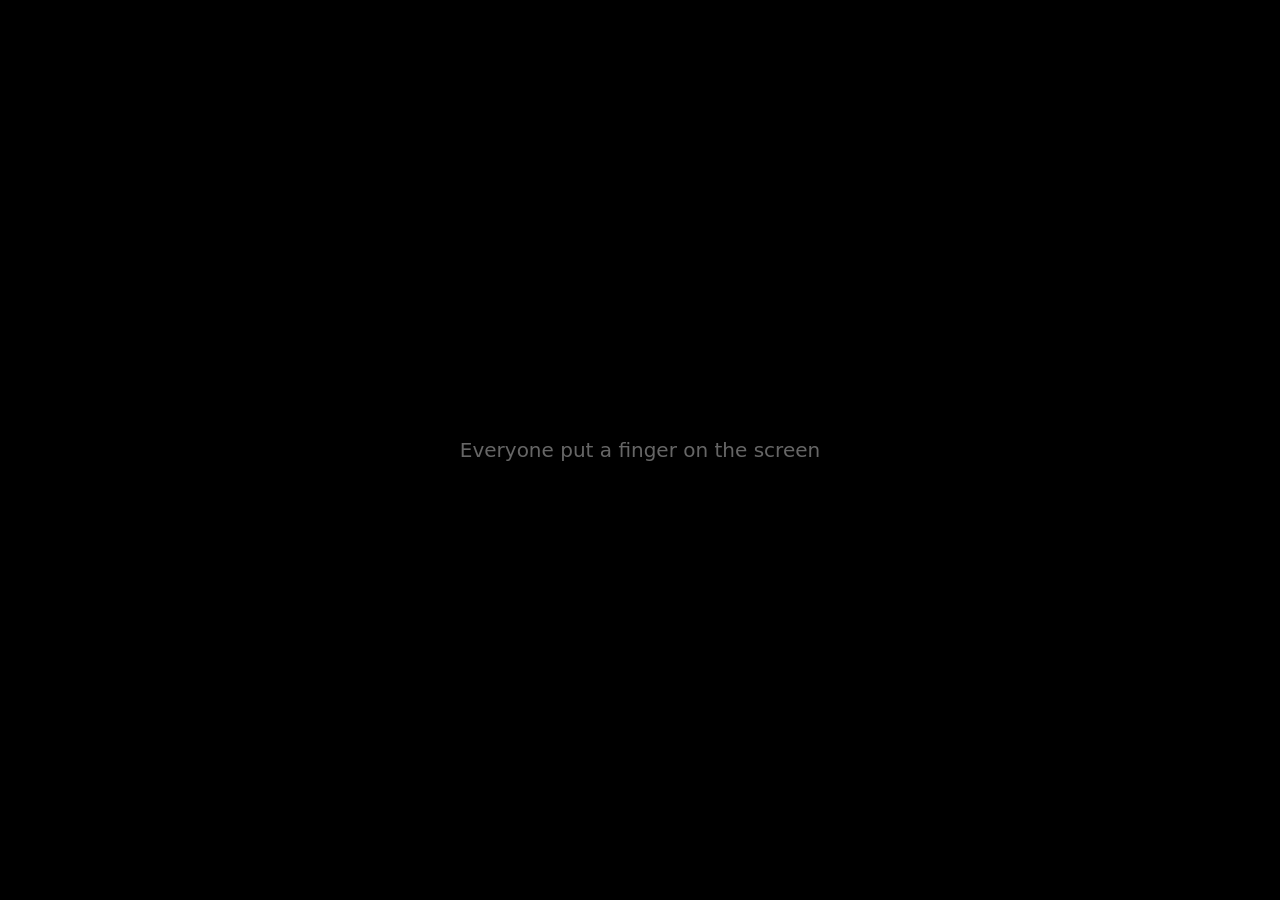
<file: shwazy/index.html>
<!doctype html>
<html lang="en">
<head>
<meta charset="utf-8">
<meta name="viewport" content="width=device-width, initial-scale=1, maximum-scale=1, user-scalable=no, viewport-fit=cover">
<meta name="apple-mobile-web-app-capable" content="yes">
<meta name="mobile-web-app-capable" content="yes">
<meta name="theme-color" content="#000000">
<title>Chooser</title>
<style>
  html, body {
    margin: 0; height: 100%; overflow: hidden; background: #000;
    touch-action: none; user-select: none; -webkit-user-select: none;
    -webkit-touch-callout: none; -webkit-tap-highlight-color: transparent;
    font-family: system-ui, -apple-system, sans-serif;
  }
  canvas { position: fixed; inset: 0; width: 100%; height: 100%; display: block; }
  #hint {
    position: fixed; left: 0; right: 0; top: 50%; transform: translateY(-50%);
    text-align: center; color: #666; font-size: 20px; pointer-events: none;
    transition: opacity .3s;
  }
  /* Hidden settings panel */
  #settings {
    position: fixed; inset: 0; background: rgba(0,0,0,.92); color: #eee;
    display: none; align-items: center; justify-content: center; z-index: 10;
    touch-action: auto;
  }
  #settings.open { display: flex; }
  #settings .box { width: min(360px, calc(100% - 32px)); background: #151515;
    border-radius: 16px; padding: 20px; box-sizing: border-box; }
  #settings h2 { margin: 0 0 16px; font-size: 18px; }
  #settings label { display: block; margin: 14px 0 6px; font-size: 14px; color: #aaa; }
  #swatches { display: flex; flex-wrap: wrap; gap: 8px; }
  #swatches button { width: 38px; height: 38px; border-radius: 50%; border: 3px solid transparent; cursor: pointer; }
  #swatches button.sel { border-color: #fff; }
  #swatches button.none { background: #333; color: #aaa; font-size: 11px; }
  input[type=range] { width: 100%; }
  .row { display: flex; align-items: center; gap: 10px; margin-top: 14px; font-size: 14px; }
  #odds { font-size: 13px; color: #888; margin-top: 8px; line-height: 1.5; }
  #close { margin-top: 20px; width: 100%; padding: 12px; border: 0; border-radius: 10px;
    background: #fff; color: #000; font-size: 16px; font-weight: 600; }
</style>
</head>
<body>
<canvas id="c"></canvas>
<div id="hint">Everyone put a finger on the screen</div>

<div id="settings">
  <div class="box">
    <h2>Settings</h2>
    <label>Favored color</label>
    <div id="swatches"></div>
    <label>Advantage: <span id="wval"></span></label>
    <input id="weight" type="range" min="1" max="11" step="1">
    <div id="odds"></div>
    <div class="row"><input id="first" type="checkbox"><span>First finger down always gets the favored color</span></div>
    <button id="close">Done</button>
  </div>
</div>

<script>
(() => {
  // ---- Config -------------------------------------------------------------
  const PALETTE = [
    { name: 'Red',    hex: '#ff3b30' },
    { name: 'Orange', hex: '#ff9500' },
    { name: 'Yellow', hex: '#ffcc00' },
    { name: 'Green',  hex: '#34c759' },
    { name: 'Teal',   hex: '#30d5c8' },
    { name: 'Blue',   hex: '#0a84ff' },
    { name: 'Purple', hex: '#bf5af2' },
    { name: 'Pink',   hex: '#ff2d92' },
    { name: 'White',  hex: '#f2f2f7' },
    { name: 'Brown',  hex: '#a2845e' },
  ];
  const HOLD_MS = 2500;     // fingers must be steady this long before picking
  const MIN_PLAYERS = 2;
  const RADIUS = 48;
  const MAX_WEIGHT = 11;    // slider max = "always wins"

  const defaults = { favored: 'Green', weight: 4, firstGetsFavored: true };
  let cfg = { ...defaults };
  try { Object.assign(cfg, JSON.parse(localStorage.getItem('chooser-cfg') || '{}')); } catch (e) {}
  const save = () => { try { localStorage.setItem('chooser-cfg', JSON.stringify(cfg)); } catch (e) {} };

  // ---- State --------------------------------------------------------------
  const canvas = document.getElementById('c');
  const ctx = canvas.getContext('2d');
  const hint = document.getElementById('hint');
  const touches = new Map();   // pointerId -> {x, y, color, born}
  let lastChange = performance.now();
  let winner = null;           // pointerId
  let winTime = 0;
  let dpr = 1;

  function resize() {
    dpr = window.devicePixelRatio || 1;
    canvas.width = innerWidth * dpr;
    canvas.height = innerHeight * dpr;
    ctx.setTransform(dpr, 0, 0, dpr, 0, 0);
  }
  addEventListener('resize', resize);
  resize();

  function pickColor() {
    const used = new Set([...touches.values()].map(t => t.color.name));
    const fav = PALETTE.find(p => p.name === cfg.favored);
    if (fav && cfg.firstGetsFavored && touches.size === 0) return fav;
    // Don't hand out the favored color randomly when it's reserved for finger #1
    const pool = PALETTE.filter(p => !used.has(p.name) &&
      !(fav && cfg.firstGetsFavored && p.name === fav.name));
    const list = pool.length ? pool : PALETTE;
    return list[Math.floor(Math.random() * list.length)];
  }

  // The rigged draw: favored color gets `weight`, everyone else 1.
  function chooseWinner() {
    const ids = [...touches.keys()];
    const favId = ids.find(id => touches.get(id).color.name === cfg.favored);
    if (favId !== undefined && cfg.weight >= MAX_WEIGHT) return favId;
    const weights = ids.map(id => id === favId ? cfg.weight : 1);
    const total = weights.reduce((a, b) => a + b, 0);
    let r = Math.random() * total;
    for (let i = 0; i < ids.length; i++) { r -= weights[i]; if (r < 0) return ids[i]; }
    return ids[ids.length - 1];
  }

  // ---- Input --------------------------------------------------------------
  function down(e) {
    if (settingsEl.classList.contains('open')) return;
    if (winner !== null) return;               // round over; lift all to reset
    touches.set(e.pointerId, { x: e.clientX, y: e.clientY, color: pickColor(), born: performance.now() });
    lastChange = performance.now();
    if (navigator.vibrate) navigator.vibrate(10);
  }
  function move(e) {
    const t = touches.get(e.pointerId);
    if (t) { t.x = e.clientX; t.y = e.clientY; }
  }
  function up(e) {
    if (!touches.has(e.pointerId)) return;
    touches.delete(e.pointerId);
    if (winner !== null) {
      if (touches.size === 0) winner = null;   // everyone lifted: new round
      return;
    }
    lastChange = performance.now();
  }
  canvas.addEventListener('pointerdown', down);
  canvas.addEventListener('pointermove', move);
  canvas.addEventListener('pointerup', up);
  canvas.addEventListener('pointercancel', up);
  document.addEventListener('contextmenu', e => e.preventDefault());

  // ---- Render loop --------------------------------------------------------
  function frame(now) {
    const w = innerWidth, h = innerHeight;
    ctx.fillStyle = '#000';
    ctx.fillRect(0, 0, w, h);

    if (winner === null && touches.size >= MIN_PLAYERS && now - lastChange > HOLD_MS) {
      winner = chooseWinner();
      winTime = now;
      if (navigator.vibrate) navigator.vibrate([30, 40, 80]);
    }

    hint.style.opacity = touches.size ? 0 : 1;

    if (winner !== null && touches.has(winner)) {
      // Winner's color floods the screen, leaving a hole around their finger
      const t = touches.get(winner);
      const k = Math.min(1, (now - winTime) / 450);
      const ease = 1 - Math.pow(1 - k, 3);
      const maxR = Math.hypot(w, h);
      ctx.fillStyle = t.color.hex;
      ctx.beginPath();
      ctx.arc(t.x, t.y, RADIUS * 1.6 + ease * maxR, 0, Math.PI * 2);
      ctx.arc(t.x, t.y, RADIUS * 1.6, 0, Math.PI * 2, true);
      ctx.fill('evenodd');
      drawBlob(t, now, 1);
    } else {
      // Countdown ring gets tighter as the pick approaches
      const progress = touches.size >= MIN_PLAYERS ? Math.min(1, (now - lastChange) / HOLD_MS) : 0;
      for (const t of touches.values()) drawBlob(t, now, progress);
    }
    requestAnimationFrame(frame);
  }

  function drawBlob(t, now, progress) {
    const grow = Math.min(1, (now - t.born) / 200);
    const pulse = 1 + 0.06 * Math.sin(now / 140 + t.born);
    const r = RADIUS * grow * pulse;
    ctx.fillStyle = t.color.hex;
    ctx.beginPath(); ctx.arc(t.x, t.y, r, 0, Math.PI * 2); ctx.fill();
    ctx.strokeStyle = t.color.hex;
    ctx.lineWidth = 6;
    ctx.beginPath();
    ctx.arc(t.x, t.y, r + 14 + (1 - progress) * 10, -Math.PI / 2, -Math.PI / 2 + Math.PI * 2 * Math.max(progress, 0.001));
    ctx.stroke();
  }
  requestAnimationFrame(frame);

  // ---- Hidden settings: triple-tap the top-left corner with no fingers down --
  const settingsEl = document.getElementById('settings');
  let cornerTaps = [];
  canvas.addEventListener('pointerdown', e => {
    if (e.clientX > 70 || e.clientY > 70) return;
    const now = performance.now();
    cornerTaps = cornerTaps.filter(t => now - t < 800).concat(now);
    if (cornerTaps.length >= 3) {
      cornerTaps = [];
      touches.clear(); winner = null;
      openSettings();
    }
  });

  const sw = document.getElementById('swatches');
  const weightEl = document.getElementById('weight');
  const wval = document.getElementById('wval');
  const odds = document.getElementById('odds');
  const firstEl = document.getElementById('first');

  function renderSettings() {
    sw.innerHTML = '';
    const none = document.createElement('button');
    none.className = 'none' + (cfg.favored === null ? ' sel' : '');
    none.textContent = 'off';
    none.onclick = () => { cfg.favored = null; save(); renderSettings(); };
    sw.appendChild(none);
    for (const p of PALETTE) {
      const b = document.createElement('button');
      b.style.background = p.hex;
      b.title = p.name;
      if (cfg.favored === p.name) b.className = 'sel';
      b.onclick = () => { cfg.favored = p.name; save(); renderSettings(); };
      sw.appendChild(b);
    }
    weightEl.value = cfg.weight;
    const wk = +cfg.weight;
    wval.textContent = cfg.favored === null ? 'off (fair)' :
      wk >= MAX_WEIGHT ? 'always wins' : wk === 1 ? 'none (fair)' : wk + '× more likely';
    if (cfg.favored === null || wk === 1) {
      odds.textContent = 'Everyone has an equal chance.';
    } else {
      odds.innerHTML = [2, 3, 4, 5, 6].map(n => {
        const p = wk >= MAX_WEIGHT ? 1 : wk / (wk + n - 1);
        return `${n} players: <b>${Math.round(p * 100)}%</b> (fair ${Math.round(100 / n)}%)`;
      }).join('<br>');
    }
    firstEl.checked = cfg.firstGetsFavored;
  }
  weightEl.oninput = () => { cfg.weight = +weightEl.value; save(); renderSettings(); };
  firstEl.onchange = () => { cfg.firstGetsFavored = firstEl.checked; save(); };
  function openSettings() { renderSettings(); settingsEl.classList.add('open'); }
  document.getElementById('close').onclick = () => settingsEl.classList.remove('open');
})();
</script>
</body>
</html>
</file>
